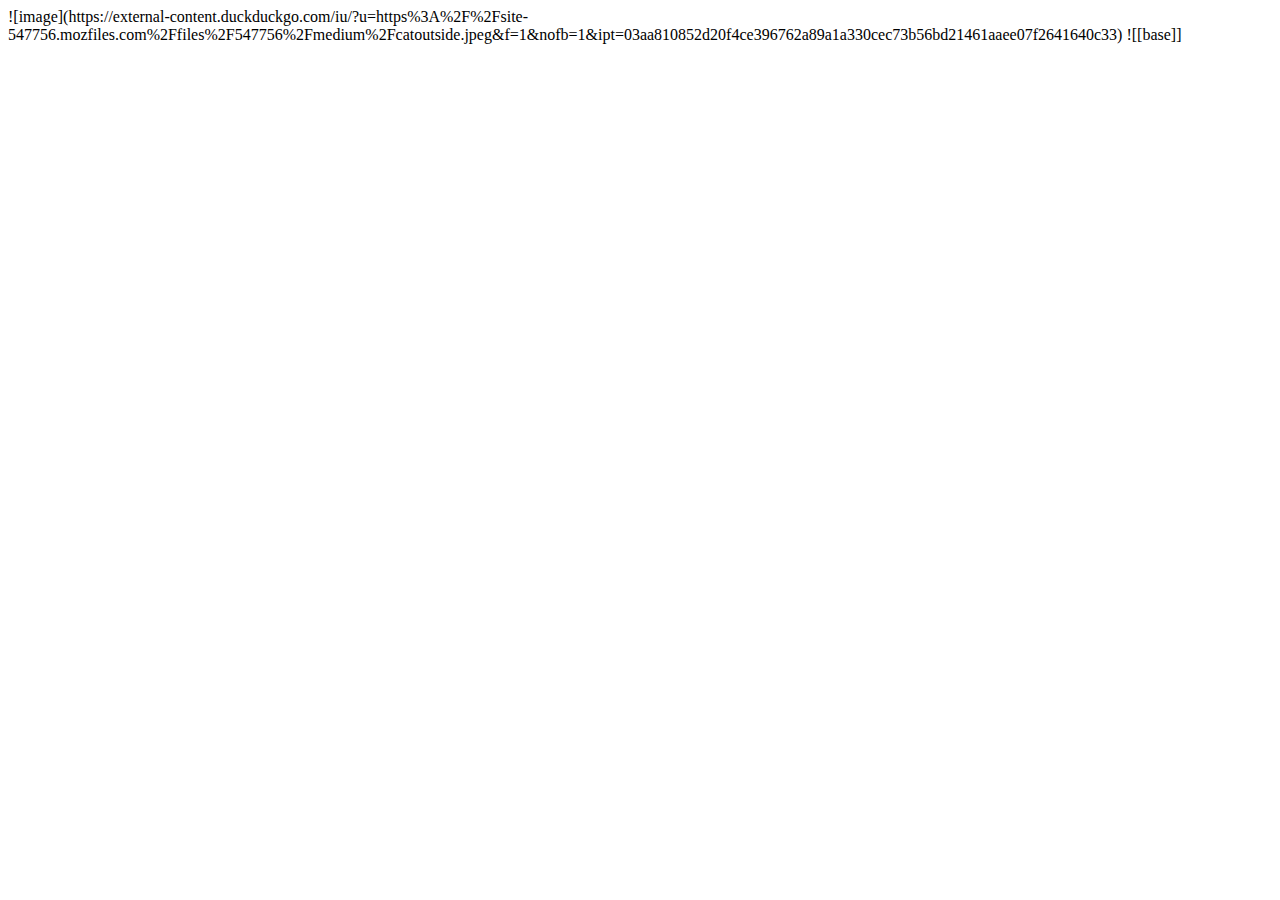
<file: app/templates/page.html>
<!DOCTYPE html>

<html>
  <head>

  </head>
  <body>
    <md-block>
      ![image](https://external-content.duckduckgo.com/iu/?u=https%3A%2F%2Fsite-547756.mozfiles.com%2Ffiles%2F547756%2Fmedium%2Fcatoutside.jpeg&f=1&nofb=1&ipt=03aa810852d20f4ce396762a89a1a330cec73b56bd21461aaee07f2641640c33)
    </md-block>
    <md-block>
      ![[base]]
    </md-block>
  </body>
  <script type="module" src="https://md-block.verou.me/md-block.js"></script>
</html>
</file>
